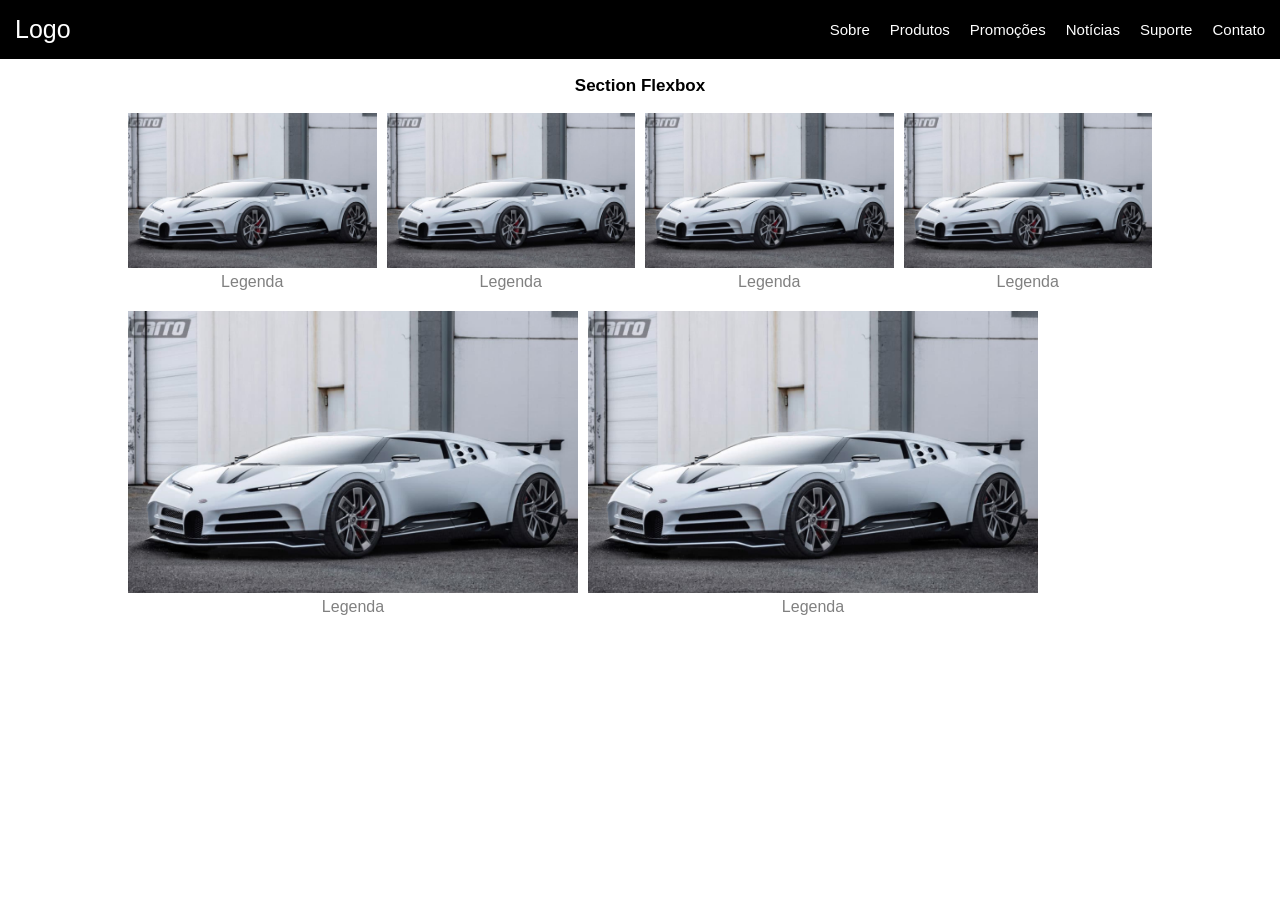
<file: aula quinta/avaliacao III/index.html>
<!DOCTYPE HTML>
<html lang="pt-BR">

<head>
    <meta charset="utf-8">
    <meta name="viewport" content="width=device-width, initial-scale=1.0, maximum-scale=1" />
    <meta name="author" content="Vinicius Scarabelot">
    <meta name="description" content="bugatti">
    <title>Flexbox</title>
    <link rel="icon" href="img/vehicle.png" type="image/x-icon">
    <link rel="stylesheet" href="css/style.css">
</head>

<body>
    <header>
        <a href="/">Logo</a>
        <nav>

            <ul>
                <li><a href="/">Sobre</a></li>
                <li><a href="/">Produtos</a></li>
                <li><a href="/">Promoções</a></li>
                <li><a href="/">Notícias</a></li>
                <li><a href="/">Suporte</a></li>
                <li><a href="/">Contato</a></li>
            </ul>
        </nav>
    </header>
    <main>
        <h3>Section Flexbox</h3>
        <section>
            <figure>
                <img src="img/buggatti.jpg">
                <p>Legenda</p>
            </figure>
            <figure>
                <img src="img/buggatti.jpg">
                <p>Legenda</p>
            </figure>
            <figure>
                <img src="img/buggatti.jpg">
                <p>Legenda</p>
            </figure>
            <figure>
                <img src="img/buggatti.jpg">
                <p>Legenda</p>
            </figure>
            <figure>
                <img src="img/buggatti.jpg">
                <p>Legenda</p>
            </figure>
            <figure>
                <img src="img/buggatti.jpg">
                <p>Legenda</p>
            </figure>
        </section>
    </main>
</body>

</html>
</file>
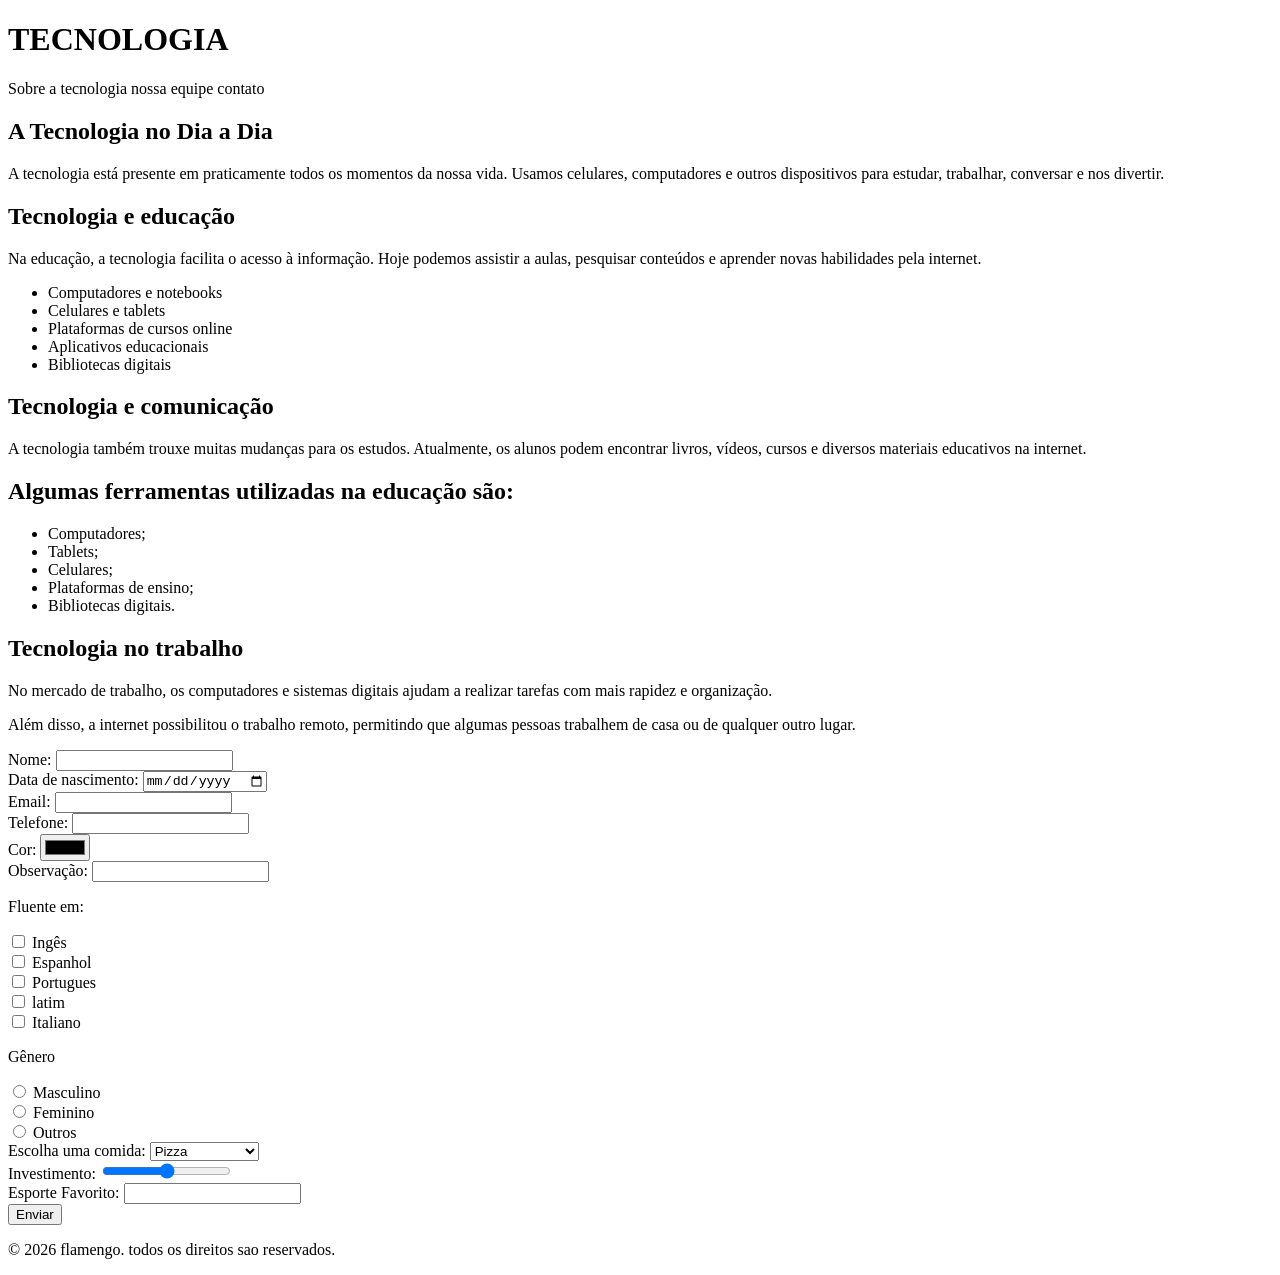
<file: aula quinta/site profissional/index.html>
<!DOCTYPE html>
<html lang="PT-BR">

<head>
    <meta charset="UTF-8">
    <meta name="viewport" content="width=device-width, initial-scale=1.0">
    <meta name="author" content="vinicius">
    <meta name="description" content="Scarabelot">
    <link rel="icon" href="img/favicon.png" type="img/flamengo">
    <title>Site do Scarabelot</title>
</head>

<body>
    <header>
        <h1>
            TECNOLOGIA
        </h1>
        <nav>
            <a>Sobre a tecnologia</a>
            <a>nossa equipe</a>
            <a>contato</a>
        </nav>
    </header>
    <main>
        <article>
            <h1> A Tecnologia no Dia a Dia</h1>
            <p>A tecnologia está presente em praticamente todos os momentos da nossa vida. Usamos celulares,
                computadores e outros dispositivos para estudar, trabalhar, conversar e nos divertir.</p>
            <h2>Tecnologia e educação</h2>
            <P> Na educação, a tecnologia facilita o acesso à informação. Hoje podemos assistir a aulas, pesquisar
                conteúdos e aprender novas habilidades pela internet.</p>
        </article>
        <ul>
            <li>Computadores e notebooks</li>
            <li>Celulares e tablets</li>
            <li>Plataformas de cursos online</li>
            <li>Aplicativos educacionais</li>
            <li>Bibliotecas digitais</li>
        </ul>
        <article>
            <h1>Tecnologia e comunicação</h1>
            <p>A tecnologia também trouxe muitas mudanças para os estudos. Atualmente, os alunos podem encontrar livros,
                vídeos, cursos e diversos materiais educativos na internet.</p>
            <h2>Algumas ferramentas utilizadas na educação são:</h2>
            <ul>
                <li>Computadores;</li>
                <li>Tablets;</li>
                <li>Celulares;</li>
                <li>Plataformas de ensino;</li>
                <li>Bibliotecas digitais.</li>
            </ul>
        </article>
        <article>
            <h1>Tecnologia no trabalho</h1>
            <p>No mercado de trabalho, os computadores e sistemas digitais ajudam a realizar tarefas com mais rapidez e
                organização.</p>
            <p>Além disso, a internet possibilitou o trabalho remoto, permitindo que algumas pessoas trabalhem de casa
                ou de qualquer outro lugar.</p>
        </article>

    </main>
        <form action="#" method="post">
                <label for="name" id="nome" name="nome" >Nome:</label>
                <input type="text" id="nome" name="nome">
                <br>
                <label for="nascimento" id="nascimento" name="nascimento">Data de nascimento:</label>
                <input type="date" id="nascimento" name="nascimento">
                <br>
                <label for="email" id="email" name="email">Email:</label>
                <input type="email" id="email" name="email">
                <br>
                <label for="telefone" id="telefone" name="telefone">Telefone:</label>
                <input type="tel" id="telefone" name="telefone">
                <br>
                <label for="cor" id="cor" name="cor">Cor:</label>
                <input type="color" id="cor" name="cor">
                <br>
                <label for="obs" id="obs" name="obs">Observação:</label>
                <input type="text" id="obs" name="obs">
                <br>
                <p>Fluente em:</p>
                <input type="checkbox" id="ingles" name="ingles">
                <label for="ingles" id="ingles" name="ingles">Ingês</label>
                <br>
                <input type="checkbox" id="Espanhol" name="Espanhol">
                <label for="Espanhol" id="Espanhol" name="Espanhol">Espanhol</label>
                <br>
                <input type="checkbox" id="Portugues" name="Portugues">
                <label for="Portugues" id="Portugues" name="Portugues">Portugues</label>
                <br>
                <input type="checkbox" id="latim" name="latim">
                <label for="latim" id="latim" name="latim">latim</label>
                <br>
                <input type="checkbox" id="Italiano" name="Italiano">
                <label for="Italiano" id="Italiano" name="Italiano">Italiano</label>
                <br>
                <p>Gênero</p>
                <input type="radio" name="genero" value="masculino">
                <label for="masculino" id="masculino" name="masculino">Masculino</label>
                <br>
                <input type="radio" name="genero" value="Feminino">
                <label for="Feminino" id="Feminino" name="Feminino">Feminino</label>
                <br>
                <input type="radio" name="genero" value="Outros">
                <label for="Outros" id="Outros" name="Outros">Outros</label>
                <br>
              
                <label for="comida">Escolha uma comida:</label>
                <select name="comida" id="comida">
                    <option value="pizza">Pizza</option>
                    <option value="polenta">polenta</option>
                    <option value="queijo">queijo</option>
                    <option value="asa de galinha">asa de galinha</option>
                </select>
                <br>
                <label for="investimento" id="investimento" name="">Investimento:</label>
                 <input type="range" id="investimento" name="investimento" min="1" max="100" step="1">
                 <br>
                 <label for="esporte" id="esporte" name="esporte">Esporte Favorito:</label>
                <input type="text" id="esporte" name="esporte">
                <br>
                <button type="submit">Enviar</button>

        </form>
        <footer>
            <p>
                &copy; 2026 flamengo. todos os direitos sao reservados.
            </p>
        </footer>
</body>

</html>
</file>
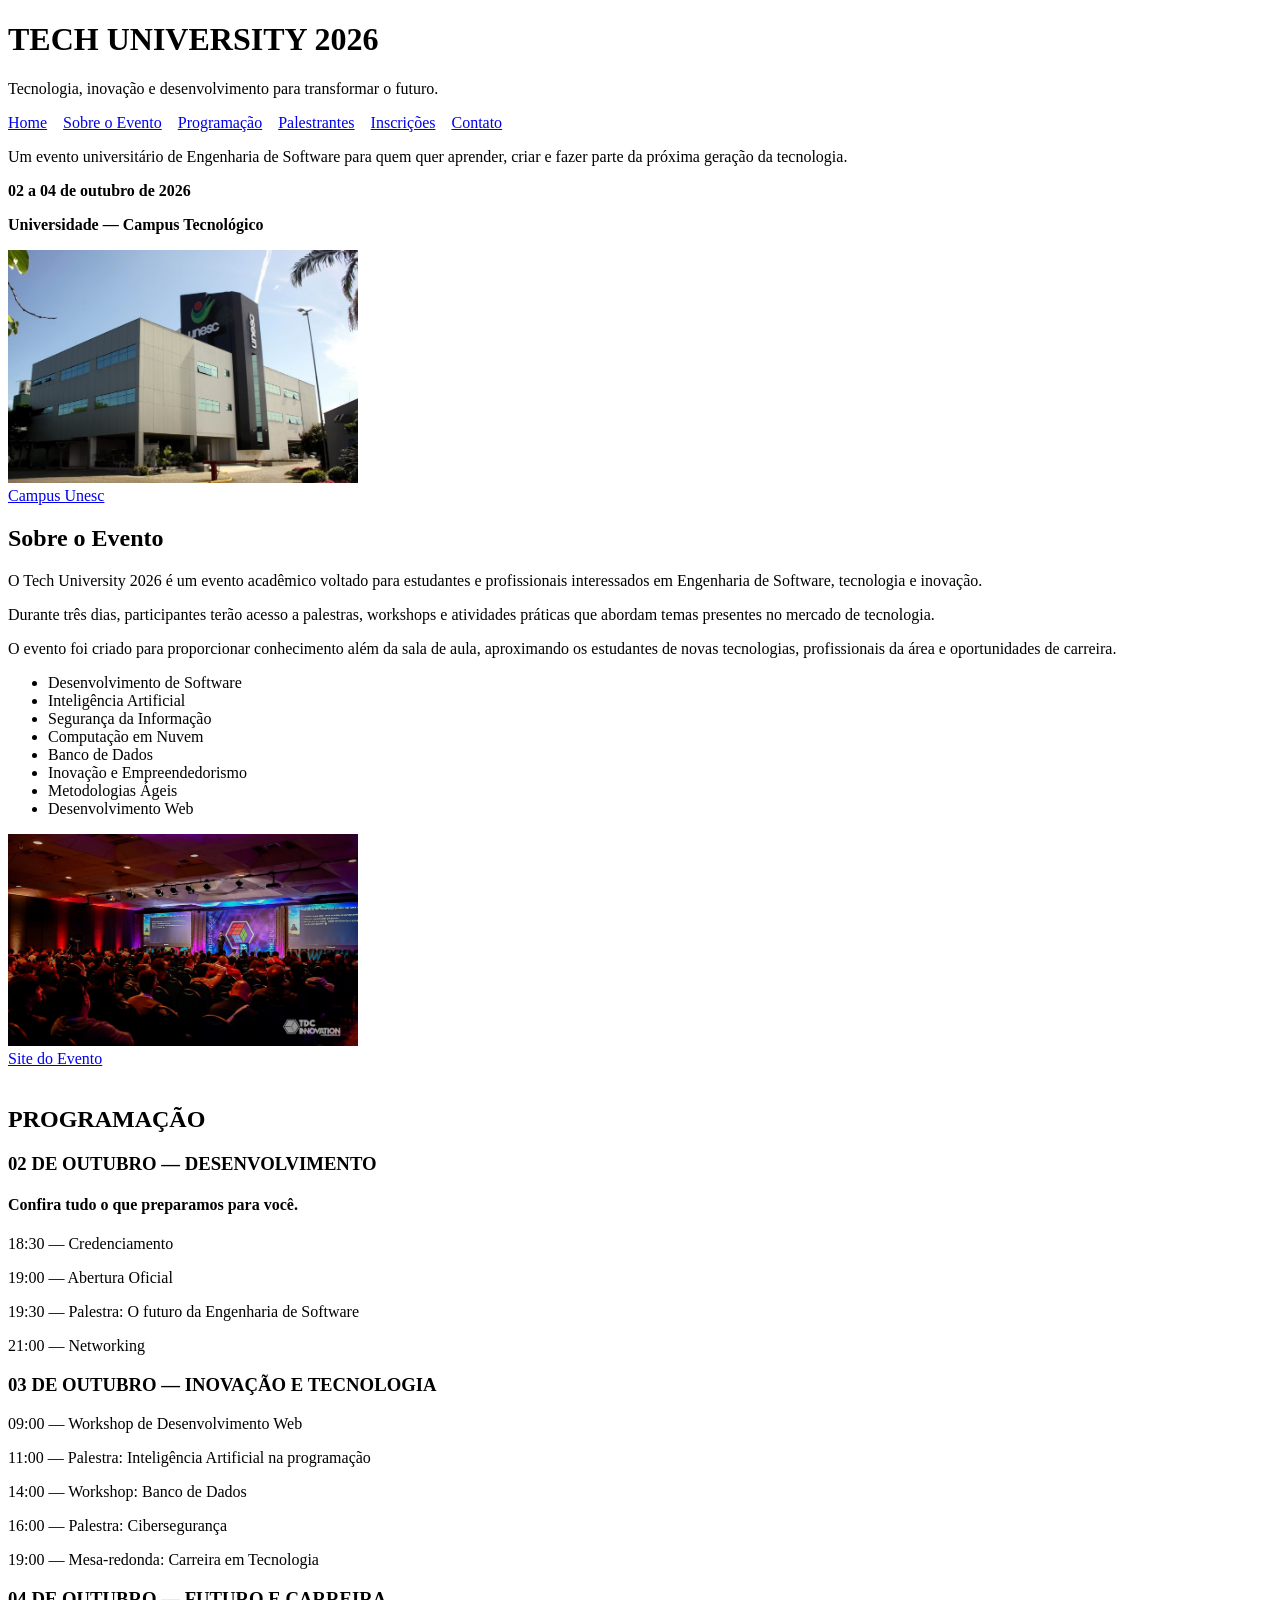
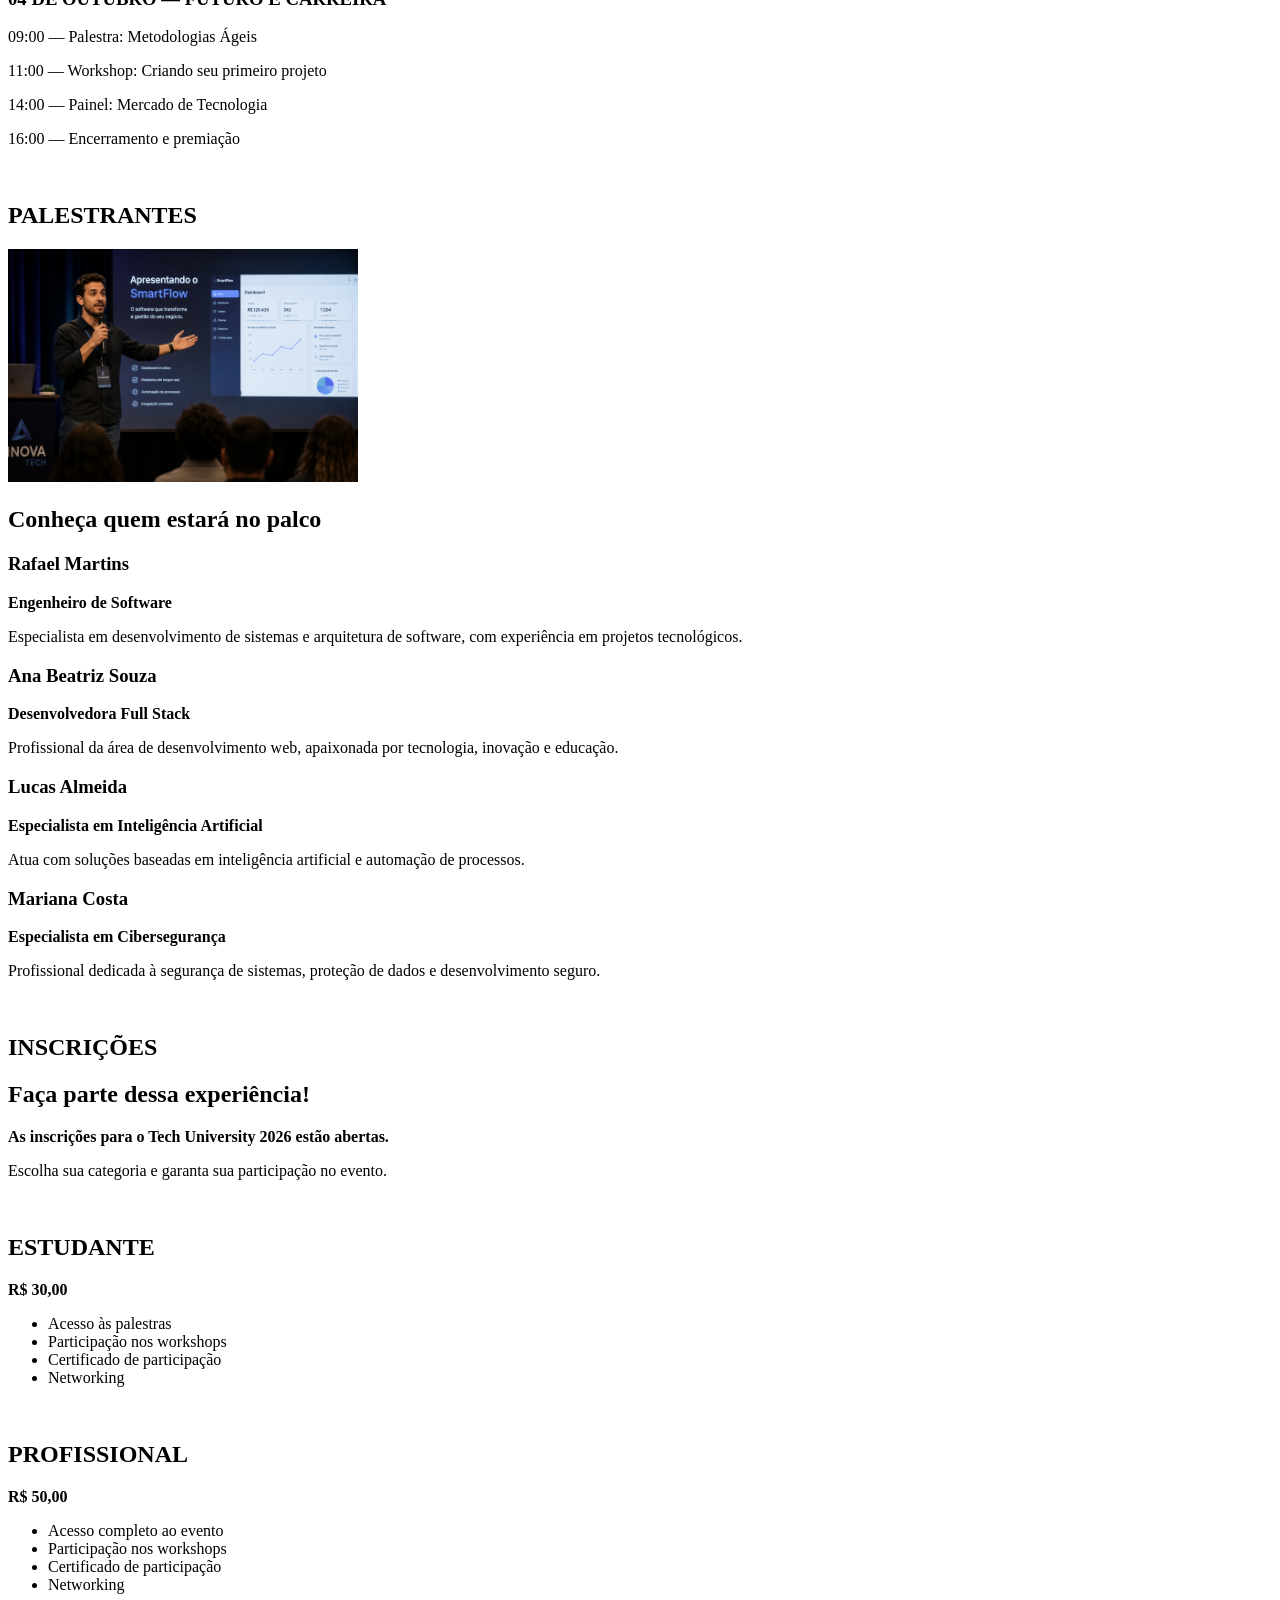
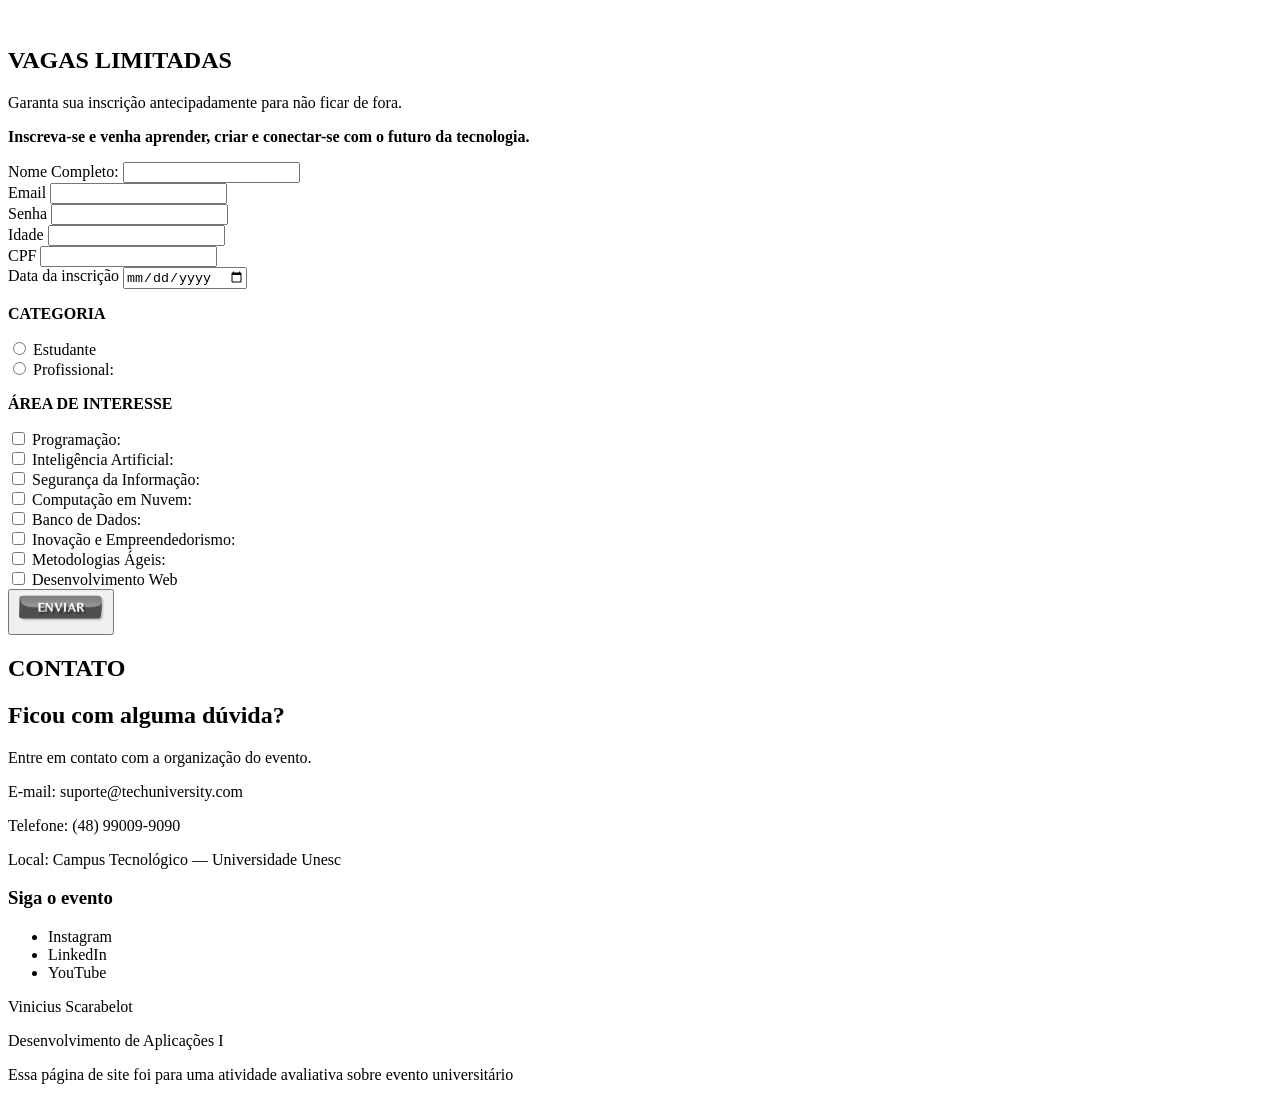
<file: aula quinta/trabalho tecnologia/Vinicius_Scarabelot/index.html>
<!DOCTYPE html>
<html lang="pt-BR">

<head>
    <meta charset="UTF-8">
    <meta name="viewport" content="width=device-width, initial-scale=1.0">
    <meta name="author" content="Vinicius Scarabelot">
    <meta name="description" content="Tecnologia na Universidade">
    <title>Tech University 2026</title>
    <link rel="icon" href="img/favicon-16x16.png" type="image/x-icon">
</head>

<body>
    <header>
        <h1>TECH UNIVERSITY 2026</h1>
        <p>Tecnologia, inovação e desenvolvimento para transformar o futuro.</p>
        <nav>
            <a href="#home">Home</a>&nbsp;&nbsp;&nbsp;
            <a href="#sobre">Sobre o Evento</a>&nbsp;&nbsp;&nbsp;
            <a href="#programação">Programação</a>&nbsp;&nbsp;&nbsp;
            <a href="#palestrantes">Palestrantes</a>&nbsp;&nbsp;&nbsp;
            <a href="#inscrições">Inscrições</a>&nbsp;&nbsp;&nbsp;
            <a href="#contato">Contato</a>&nbsp;&nbsp;&nbsp;
        </nav>
    </header>
    <main>
        <article id="home">

            <p>Um evento universitário de Engenharia de Software para quem quer aprender, criar e fazer parte da
                próxima geração da tecnologia.</p>
            <p><strong>02 a 04 de outubro de 2026</strong></p>
            <p><strong>Universidade — Campus Tecnológico</strong></p>
            <img src="img/unesc.jpg" alt="Local do evento/ Campus unesc" width="350"><br>
            <a href="https://www.unesc.net/mapa-das-salas" target="_blank">Campus Unesc</a>

        </article>
        <article id="sobre">
            <h2>Sobre o Evento</h2>
            <p>O Tech University 2026 é um evento acadêmico voltado para estudantes e profissionais interessados em
                Engenharia de Software, tecnologia e inovação.</p>
            <p>Durante três dias, participantes terão acesso a palestras, workshops e atividades práticas que
                abordam temas presentes no mercado de tecnologia.</p>
            <p>O evento foi criado para proporcionar conhecimento além da sala de aula, aproximando os estudantes de
                novas tecnologias, profissionais da área e oportunidades de carreira.</p>
            <ul>
                <li>Desenvolvimento de Software</li>
                <li>Inteligência Artificial</li>
                <li>Segurança da Informação</li>
                <li>Computação em Nuvem</li>
                <li>Banco de Dados</li>
                <li>Inovação e Empreendedorismo</li>
                <li>Metodologias Ágeis</li>
                <li>Desenvolvimento Web</li>
            </ul>
            <img src="img/evento.jpg" alt="Foto do nosso último evento 2025" width="350"><br>

            <a href="https://www.unesc.net/portal/central-de-eventos/" target="_blank">Site do Evento</a>
        </article>
        <br>
        <article id="programação">

            <h2>PROGRAMAÇÃO</h2>
            <section>
                <h3>02 DE OUTUBRO — DESENVOLVIMENTO</h3>
                <h4>Confira tudo o que preparamos para você.</h4>
                <p>18:30 — Credenciamento</p>
                <p>19:00 — Abertura Oficial</p>
                <p>19:30 — Palestra: O futuro da Engenharia de Software</p>
                <p>21:00 — Networking</p>
            </section>

            <section>
                <h3>03 DE OUTUBRO — INOVAÇÃO E TECNOLOGIA</h3>
                <p>09:00 — Workshop de Desenvolvimento Web</p>
                <p>11:00 — Palestra: Inteligência Artificial na programação</p>
                <p>14:00 — Workshop: Banco de Dados</p>
                <p>16:00 — Palestra: Cibersegurança</p>
                <p>19:00 — Mesa-redonda: Carreira em Tecnologia</p>
            </section>

            <section>
                <h3>04 DE OUTUBRO — FUTURO E CARREIRA</h3>
                <p>09:00 — Palestra: Metodologias Ágeis</p>
                <p>11:00 — Workshop: Criando seu primeiro projeto</p>
                <p>14:00 — Painel: Mercado de Tecnologia</p>
                <p>16:00 — Encerramento e premiação</p>
            </section>
        </article>
        <br>
        <article id="palestrantes">
            <h2>PALESTRANTES</h2>
            <img src="img/palestrante.png" alt="Foto de um palestrante" width="350">
            <h2>Conheça quem estará no palco</h2>
            <section>
                <h3>Rafael Martins</h3>
                <p><strong>Engenheiro de Software</strong></p>
                <p>Especialista em desenvolvimento de sistemas e arquitetura de software, com experiência em
                    projetos tecnológicos.</p>
            </section>
            <section>
                <h3>Ana Beatriz Souza</h3>
                <p><strong>Desenvolvedora Full Stack</strong></p>
                <p>Profissional da área de desenvolvimento web, apaixonada por tecnologia, inovação e educação.</p>
            </section>
            <section>
                <h3>Lucas Almeida</h3>
                <p><strong>Especialista em Inteligência Artificial</strong></p>
                <p>Atua com soluções baseadas em inteligência artificial e automação de processos.</p>
            </section>
            <section>
                <h3>Mariana Costa</h3>
                <p><strong>Especialista em Cibersegurança</strong></p>
                <p>Profissional dedicada à segurança de sistemas, proteção de dados e desenvolvimento seguro.</p>
            </section>
        </article><br>
        <article id="inscrições">
            <h2>INSCRIÇÕES</h2>
            <h2>Faça parte dessa experiência!</h2>
            <p><strong>As inscrições para o Tech University 2026 estão abertas.</strong></p>
            <p>Escolha sua categoria e garanta sua participação no evento.</p><br>
            <section>
                <h2>ESTUDANTE</h2>
                <p><strong>R$ 30,00</strong></p>
                <ul>
                    <li>Acesso às palestras</li>
                    <li>Participação nos workshops</li>
                    <li>Certificado de participação</li>
                    <li>Networking</li>
                </ul>
            </section><br>
            <section>
                <h2>PROFISSIONAL</h2>
                <P><strong>R$ 50,00</strong></P>
                <ul>
                    <li>Acesso completo ao evento</li>
                    <li>Participação nos workshops</li>
                    <li>Certificado de participação</li>
                    <li>Networking</li>
                </ul>
            </section><br>
            <h2>VAGAS LIMITADAS</h2>
            <p>Garanta sua inscrição antecipadamente para não ficar de fora.</p>
            <p><strong>Inscreva-se e venha aprender, criar e conectar-se com o futuro da tecnologia.</strong></p>
            <form id="formulario" action="#" method="post">
                <label for="nome">Nome Completo:</label>
                <input type="text" id="nome" name="nome" required><br>
                <label for="email">Email</label>
                <input type="email" id="email" name="email" required><br>
                <label for="senha">Senha</label>
                <input type="password" id="senha" name="senha" required><br>
                <label for="idade">Idade</label>
                <input type="number" id="idade" name="idade"><br>
                <label for="cpf">CPF</label>
                <input type="text" id="cpf" name="cpf"><br>
                <label for="data">Data da inscrição</label>
                <input type="date" id="data" name="data"><br>
                <P><strong>CATEGORIA</strong> </P>
                <input type="radio" id="estudante" name="tipo" value="estudante">
                <label for="estudante">Estudante</label><br>
                <input type="radio" id="Profissional" name="tipo" value="Profissional">
                <label for="Profissional">Profissional:</label><br>

                <P><strong>ÁREA DE INTERESSE</strong> </P>
                <input type="checkbox" id="Programação" name="Interesse" value="Programação">
                <label for="Programação">Programação:</label><br>
                <input type="checkbox" id="Ia" name="Interesse" value="ia">
                <label for="Ia">Inteligência Artificial:</label><br>
                <input type="checkbox" id="Segurança" name="segurança" value="segurança">
                <label for="Segurança">Segurança da Informação:</label><br>
                <input type="checkbox" id="Nuvem" name="Nuvem" value="Nuvem">
                <label for="Nuvem">Computação em Nuvem:</label><br>
                <input type="checkbox" id="Dados" name="Dados" value="Dados">
                <label for="Dados">Banco de Dados:</label><br>
                <input type="checkbox" id="Inovação" name="Inovação" value="Inovação">
                <label for="Inovação">Inovação e Empreendedorismo:</label><br>
                <input type="checkbox" id="Metodologias" name="Metodologias" value="Metodologias">
                <label for="Metodologias">Metodologias Ágeis:</label><br>
                <input type="checkbox" id="web" name="interesse" value="web">
                <label for="web">Desenvolvimento Web</label><br>


                <button type="submit"><img src="img/botao-enviar.png" alt="BOTAO DE ENVIAR" width="90"></button>

            </form>
        </article>
        <article id="contato">
            <section>
                <h2>CONTATO</h2>
                <h2>Ficou com alguma dúvida?</h2>
                <p>Entre em contato com a organização do evento.</p>
                <p>E-mail: suporte@techuniversity.com</p>
                <p>Telefone: (48) 99009-9090</p>
                <p>Local: Campus Tecnológico — Universidade Unesc</p>
                <h3>Siga o evento</h3>
                <ul>
                    <li>Instagram</li>
                    <li>LinkedIn</li>
                    <li>YouTube</li>
                </ul>
            </section>
        </article>




    </main>
    <footer>
        <p>Vinicius Scarabelot</p>
        <p>Desenvolvimento de Aplicações I </p>
        <p>Essa página de site foi para uma atividade
            avaliativa sobre evento universitário</p>
    </footer>
</body>

</html>
</file>
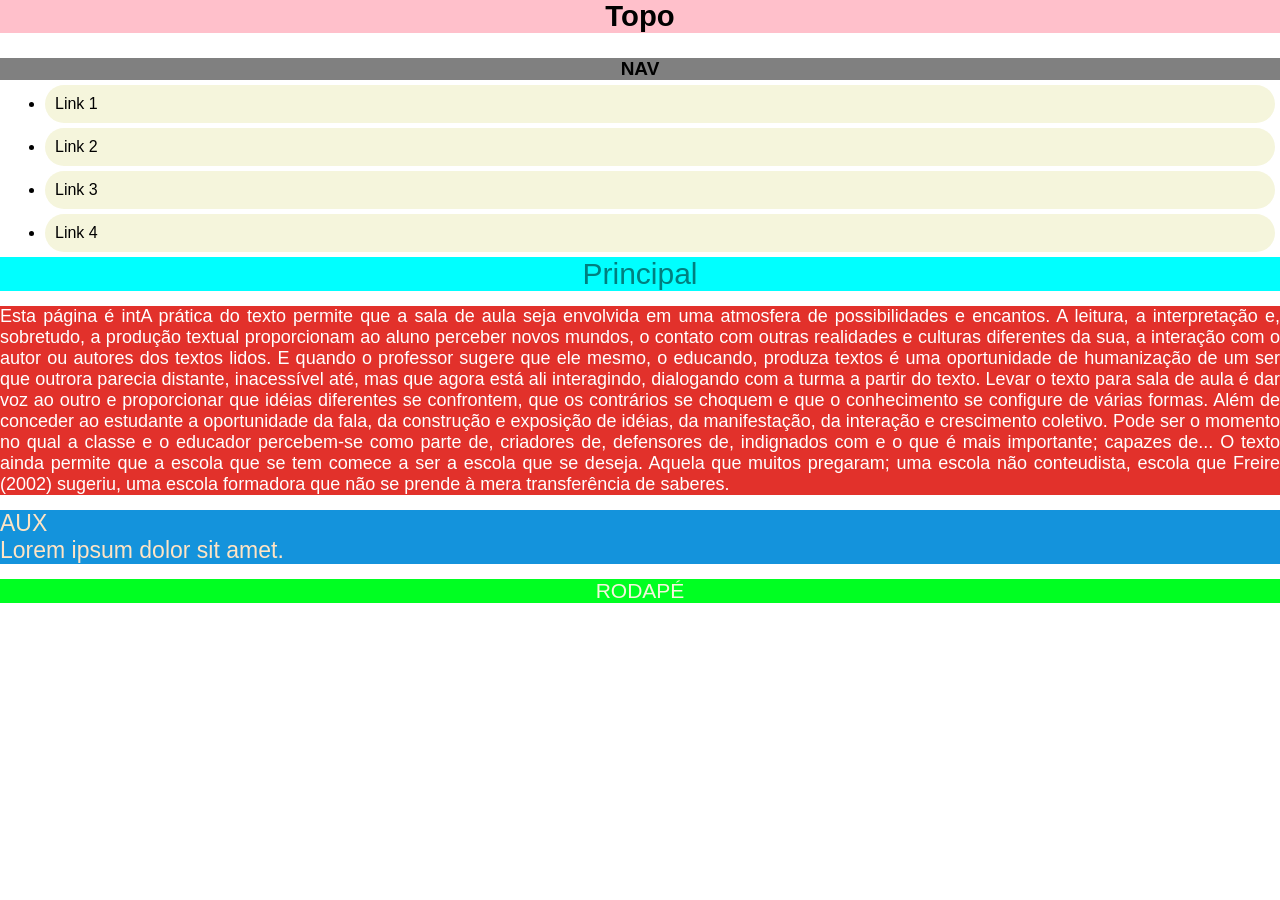
<file: aula quinta/css/06_Intro_CSS/Intro_CSS/index.html>
<!DOCTYPE HTML>
<html>
<head>
<meta charset="utf-8">
<title>Media Queries CSS3 </title>
<link href="estilo.css" rel="stylesheet" type="text/css"/>
<meta name="viewport" content="width=device-width, initial-scale=1.0, maximum-scale=1"/>
<meta name="author" content="vinicius">
<meta name="description" content="Scarabelot">
<link rel="icon" href="img/monitor.png" type="image/x-icon">
</head>
<body>
	<section>
    	<article id="topo"><h1>Topo</h1></article>
	    <nav>
        	<h3 id="nav">NAV</h3>
            <ul>
                <li>Link 1</li>
                <li>Link 2</li>
                <li>Link 3</li>
                <li>Link 4</li>
             </ul>                 
            </nav>
        <section>
        	<p id="principal" class="titulo">Principal</p>
            <p id="text">Esta página é intA prática do texto permite que a sala de aula seja envolvida em uma atmosfera de possibilidades e encantos. A leitura, a interpretação e, sobretudo, a produção textual proporcionam ao aluno perceber novos mundos, o contato com outras realidades e culturas diferentes da sua, a interação com o autor ou autores dos textos lidos. E quando o professor sugere que ele mesmo, o educando, produza textos é uma oportunidade de humanização de um ser que outrora parecia distante, inacessível até, mas que agora está ali interagindo, dialogando com a turma a partir do texto.

Levar o texto para sala de aula é dar voz ao outro e proporcionar que idéias diferentes se confrontem, que os contrários se choquem e que o conhecimento se configure de várias formas. Além de conceder ao estudante a oportunidade da fala, da construção e exposição de idéias, da manifestação, da interação e crescimento coletivo. Pode ser o momento no qual a classe e o educador percebem-se como parte de, criadores de, defensores de, indignados com e o que é mais importante; capazes de... O texto ainda permite que a escola que se tem comece a ser a escola que se deseja. Aquela que muitos pregaram; uma escola não conteudista, escola que Freire (2002) sugeriu, uma escola formadora que não se prende à mera transferência de saberes.</p>
        </section>
        <section id="aux">
        	<p class="titulo">AUX</p>
            <p>Lorem ipsum dolor sit amet.</p>        	
        </section>
        <section id="rodape">
        	<p class="titulo">RODAPÉ</p>
        </section>
        
    
    </section>
	

</body>
</html>
</file>
<file: aula quinta/avaliacao III/css/style.css>
@charset "utf-8";



body{
    margin: 0;
    font-family: Arial, sans-serif;
}

header{
    display: flex;
    justify-content:space-between;
    align-items: center;
    background-color: black;
    padding: 15px;
}

header a{
    color: white;
    text-decoration: none;
    font-size: 15px;
   
}

header > a {
    font-size: 25px;
}

nav ul {
    display: flex;
    gap: 20px;
    list-style: none;
    padding: 0;
    margin: 0;
}
nav{
    display: flex;
    color: white;
    justify-content: flex-end;
    flex-wrap: wrap;
}


h3{
    text-align: center;
   font-family:Arial, Helvetica, sans-serif
   margin-top: 30px;
   font-size: 17px;

}
section{

    display: flex;
    column-gap: 10px;
    row-gap: 20px;
    flex-wrap: wrap;
    width: 80%;
    margin: auto;
}

p {
    color: grey;
    text-align: center;
    margin: 0;
    /*font-size: calc(21px - 1vw);*/
}

figure {
    flex: 1 1 200px;
    min-width: 0;
    max-width: 450px;
    margin: 0;
    display: flex;
    flex-direction: column;
    gap: 5px;
}

figure img {
    width: 100%;
    max-width: 450px;
    height: 100%;
    object-fit: cover;
}

@media (min-width: 400px) and (max-width: 670px) {

    nav {
        margin-left: auto;
        margin-top: 3px;
    }

    nav ul {
        flex-direction: column;
        gap: 7px;
    }

     nav a {
        background-color: grey;
        font-size: 13px;
        padding: 1px 3px;
        display: block;
        
    }
    header > a{
        font-size: 40px;
    }
}
</file>
<file: aula quinta/css/06_Intro_CSS/Intro_CSS/estilo.css>
@charset "utf-8";
/* CSS Document */

*{
    text-align: justify;
    font-family: Arial, Helvetica, sans-serif;
    margin: 0 auto;
}
#topo{
    margin-bottom: 25px;
     display: flex;
    justify-content: center;
    align-items: center;
    background-color: pink;
    font-size: 25px;
    
    
}
div{
    color: blue;
    margin-top: auto;
}

#nav {
    margin: 0 auto;
    text-align: center;
    background-color: grey;
    font-size: 19px;
}
nav ul li{
    margin: 5px;
    background-color: beige;
    padding: 10px;
    border-radius: 100px;
}


.h3{
    margin-bottom: 20px;
    color: black; 
     margin: 20px;  
    /* padding: 10px; */
    display: flex;
    justify-content: center;
    align-items: center;
}

#principal{
    color: rgba(0,0,0,0.5);
    margin-top: auto;
    background-color: aqua;
    margin-bottom: 15px;
    display: flex;
    justify-content: center;
    align-items: center;
    font-size: 30px;

        
}
#text{
    color: white;
    background-color: rgb(226, 49, 43);
    margin: auto;
    margin-bottom: 15px;
    font-size: 18px;
}
#aux{
    background-color: rgb(20, 147, 220);
    color: bisque;
    margin-bottom: 15px;
    font-size: 23px;
}
#rodape{
        background-color: rgb(0, 255, 34);
        color: beige;
        display: flex;
    justify-content: center;
    align-items: center;
    font-size: 21px;
}
</file>
